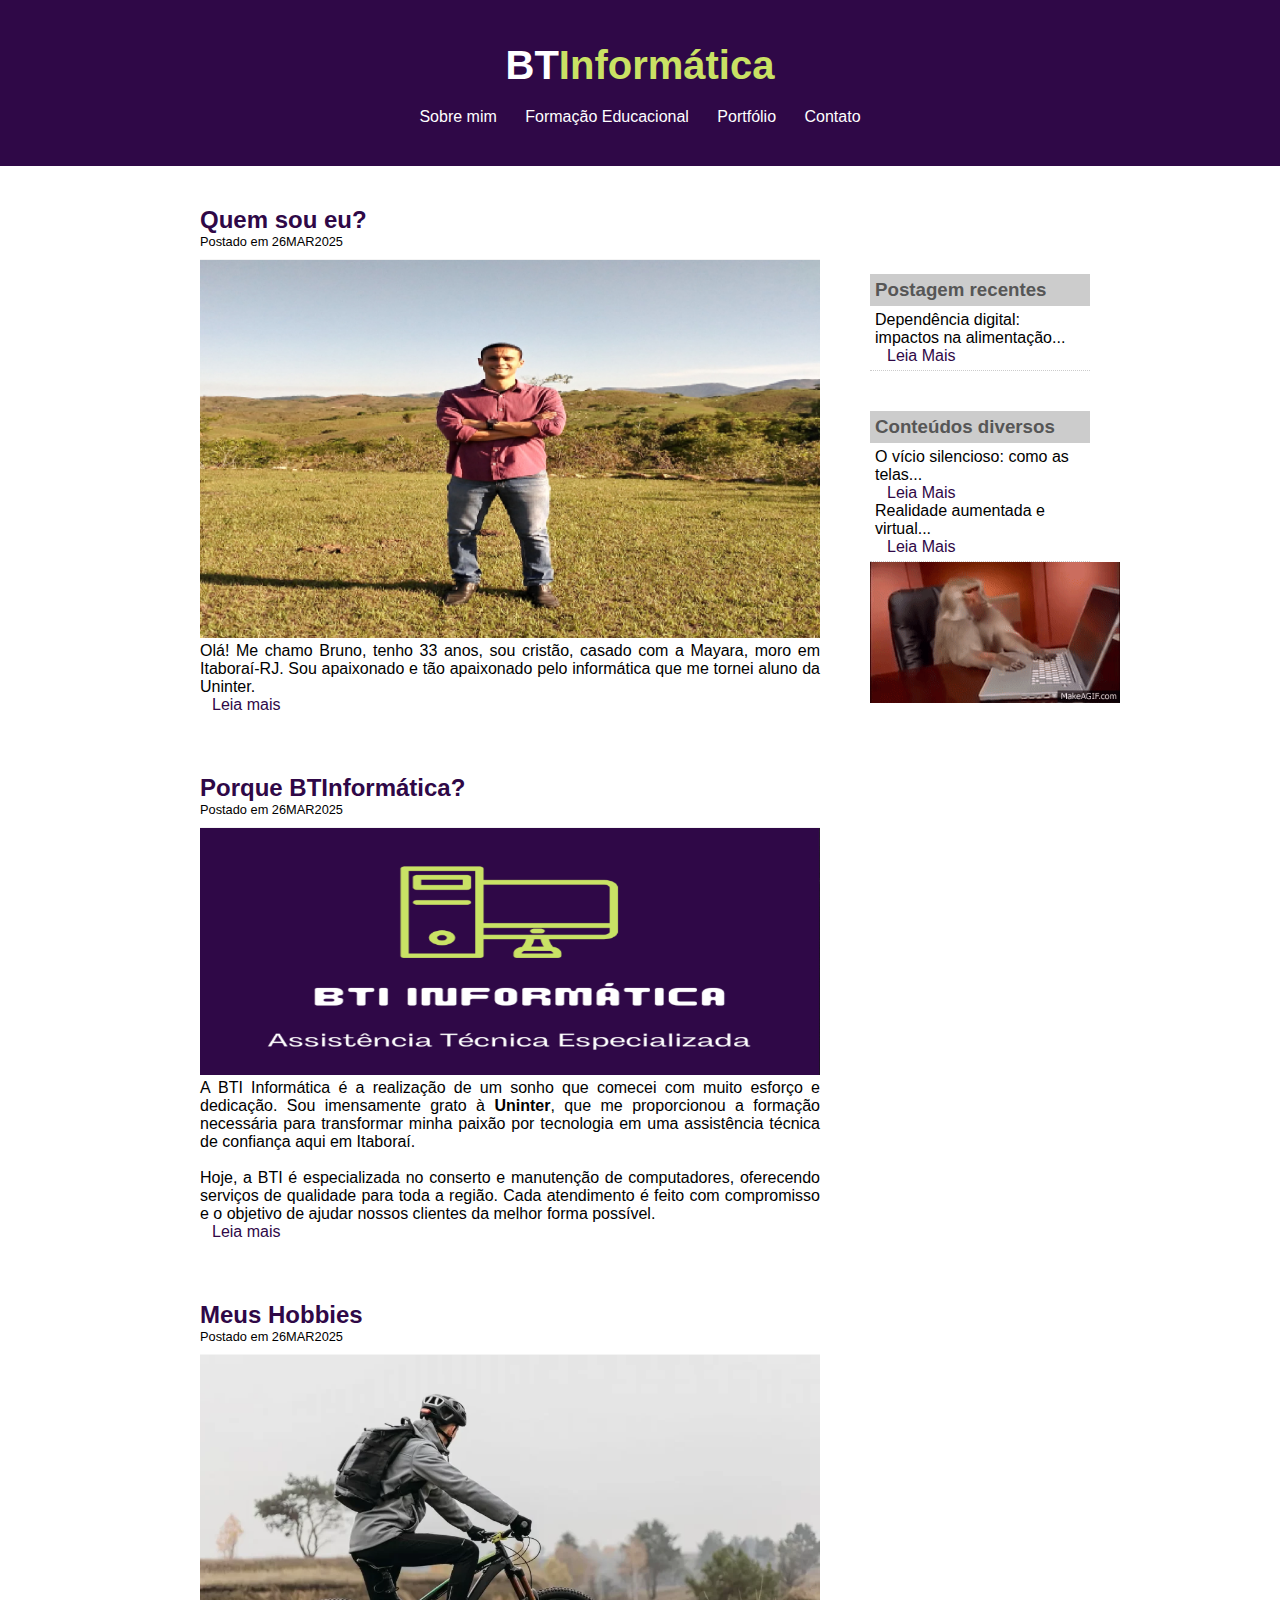
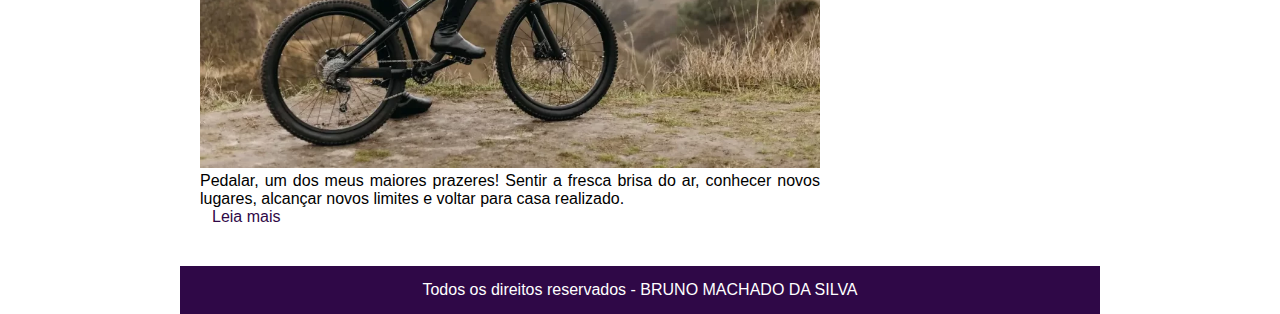
<file: index.html>
<!DOCTYPE html> <!-- Declara que este documento é HTML5 -->
<html>
<head>
    <title> BTI Informática - Assistência técnica </title> <!-- Título da página que aparece na aba do navegador -->
    <meta charset="utf-8"> <!-- Garante que acentos e caracteres especiais sejam exibidos corretamente -->
    <meta name="viewport" content="width=device-width, initial-scale=1.0"> <!-- Ajusta a página para dispositivos móveis -->
    <link rel="stylesheet" type="text/css" href="css/estilo.css"> <!-- Conecta ao arquivo de estilos -->
</head>
<body>

    <div id="area-cabecalho"> <!-- Cabeçalho do site -->
    
        <div id="area-logo"> <!-- Parte do logo -->
            <h1><span class="bt">BT<span class="branco">Informática</span></h1> <!-- Texto estilizado para o logo -->
        </div>

        <div id="area-menu"> <!-- Menu de navegação -->
            <a href="index.html">Sobre mim</a>
            <a href="formacao.html">Formação Educacional</a>
            <a href="portfolio.html">Portfólio</a>
            <a href="contato.html">Contato</a>
        </div>
    </div>

    <div id="area-principal"> <!-- Parte principal do conteúdo -->
        <div id="area-postagens"> <!-- Onde ficam as postagens principais -->

            <div class="postagem"> <!-- Primeira postagem -->
                <h2> Quem sou eu?</h2>
                <span class="data-postagem">Postado em 26MAR2025</span> <!-- Data da postagem -->
                <img width="620px" src="imagens/imagem1.jpg"> <!-- Imagem da postagem -->
                <p style="text-align: justify;">
                Olá! Me chamo Bruno, tenho 33 anos, sou cristão, casado com a Mayara, moro em Itaboraí-RJ. Sou apaixonado e 
                tão apaixonado pelo informática que me tornei aluno da Uninter.
                </p>
                <a href="">Leia mais</a> <!-- Link para ler mais -->
            </div>

            <div class="postagem"> <!-- Segunda postagem -->
                <h2> Porque BTInformática? </h2>
                <span class="data-postagem">Postado em 26MAR2025</span>
                <img width="620px" src="imagens/imagem2.png">
                <p style="text-align: justify;">
                    A BTI Informática é a realização de um sonho que comecei com muito esforço e dedicação. 
                    Sou imensamente grato à <strong>Uninter</strong>, que me proporcionou a formação necessária para transformar 
                    minha paixão por tecnologia em uma assistência técnica de confiança aqui em Itaboraí.
                    <br></br>
                    Hoje, a BTI é especializada no conserto e manutenção de computadores, oferecendo serviços de 
                    qualidade para toda a região. Cada atendimento é feito com compromisso e o objetivo de ajudar 
                    nossos clientes da melhor forma possível.
                </p>
                <a href="">Leia mais</a>
            </div>

            <div class="postagem"> <!-- Terceira postagem -->
                <h2> Meus Hobbies </h2>
                <span class="data-postagem">Postado em 26MAR2025</span>
                <img width="620px" src="imagens/imagem3.jpg">
                <p style="text-align: justify;">
                    Pedalar, um dos meus maiores prazeres! Sentir a fresca brisa do ar, conhecer novos lugares, 
                    alcançar novos limites e voltar para casa realizado.
                </p>
                <a href="">Leia mais</a>
            </div>
        </div>

        <div id="area-lateral"> <!-- Barra lateral -->
            <div class="conteudo-lateral">
                <h3>Postagem recentes</h3>
                <div class="texto-lateral"> <!-- Link de conteúdo lateral -->
                    <p>Dependência digital: impactos na alimentação...</p>
                    <a href="https://weco.org.br/p/dependencia-digital-impactos-na-alimentacao-e-sentimento-de-solidao">Leia Mais</a>
                </div>
            </div>

            <div class="conteudo-lateral">
                <h3>Conteúdos diversos</h3>
                <div class="texto-lateral">
                    <p>O vício silencioso: como as telas...</p>
                    <a href="https://weco.org.br/...">Leia Mais</a><br>
                    <p>Realidade aumentada e virtual...</p>
                    <a href="https://weco.org.br/...">Leia Mais</a><br>
                </div>
                <div class="gif-container"> <!-- Espaço para o GIF animado -->
                    <img src="imagens/monkey.gif" alt="Gif animado" width="250px">
                </div>
            </div>
        </div>
        
        <div id="rodape"> <!-- Rodapé do site -->
            Todos os direitos reservados - BRUNO MACHADO DA SILVA
        </div>
    </div>

</body>
</html>
</file>
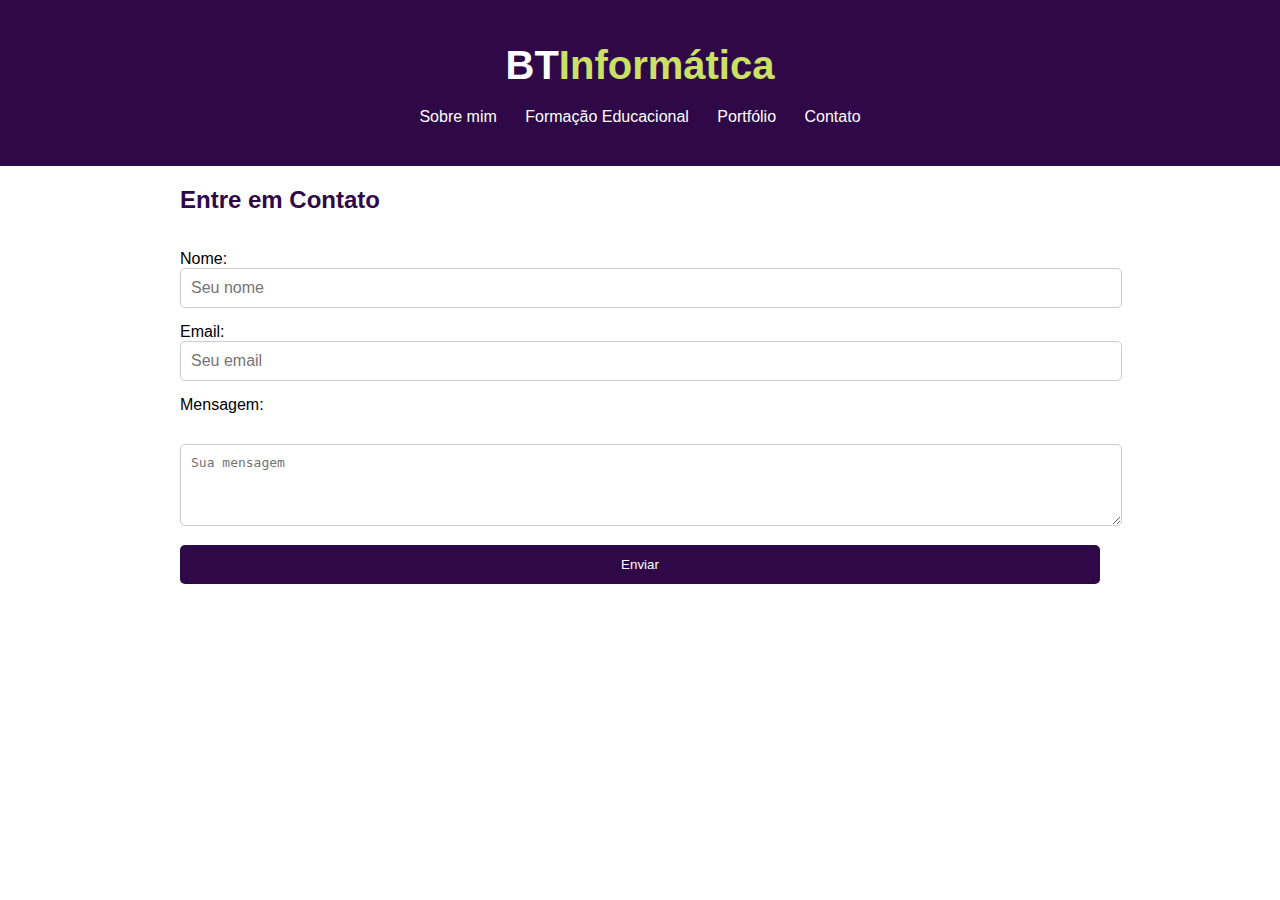
<file: contato.html>
<!-- Declaração do tipo de documento como HTML5 -->
<!DOCTYPE html>
<html lang="pt-br"> <!-- Define o idioma principal como português do Brasil -->
<head>
    <meta charset="UTF-8"> <!-- Garante que acentos e caracteres especiais sejam exibidos corretamente -->
    <meta name="viewport" content="width=device-width, initial-scale=1.0"> <!-- Ajusta a página para dispositivos móveis -->
    <title>Contato - BTI Informática</title> <!-- Título da aba no navegador -->
    <link rel="stylesheet" type="text/css" href="css/estilo.css"> <!-- Importa o arquivo CSS de estilos -->
</head>
<body>

    <div id="area-cabecalho"> <!-- Área do cabeçalho -->
        <div id="area-logo"> <!-- Área do logo -->
            <h1><span class="bt">BT<span class="branco">Informática</span></h1> <!-- Logo da BTI Informática -->
        </div>

        <div id="area-menu"> <!-- Menu de navegação -->
            <a href="index.html">Sobre mim</a> <!-- Link para a página 'Sobre mim' -->
            <a href="formacao.html">Formação Educacional</a> <!-- Link para a página 'Formação Educacional' -->
            <a href="portfolio.html">Portfólio</a> <!-- Link para a página 'Portfólio' -->
            <a href="contato.html">Contato</a> <!-- Link para a página 'Contato' -->
        </div>
    </div>

    <div id="area-principal"> <!-- Área principal do conteúdo -->
        <h2>Entre em Contato</h2> <!-- Título da seção de contato -->
        <br></br>

        <form action="#" method="POST" id="form-contato"> <!-- Formulário de contato -->
            <label for="nome">Nome:</label> <!-- Rótulo para o campo Nome -->
            <input type="text" id="nome" name="nome" placeholder="Seu nome" required> <!-- Campo para inserir o nome -->

            <label for="email">Email:</label> <!-- Rótulo para o campo Email -->
            <input type="email" id="email" name="email" placeholder="Seu email" required> <!-- Campo para inserir o email -->

            <label for="mensagem">Mensagem:</label> <!-- Rótulo para o campo Mensagem -->
            <textarea id="mensagem" name="mensagem" rows="4" placeholder="Sua mensagem" required></textarea> <!-- Área de texto para inserir a mensagem -->

            <button type="submit">Enviar</button> <!-- Botão para enviar o formulário -->
        </form>
    </div>

</body>
</html>
</file>
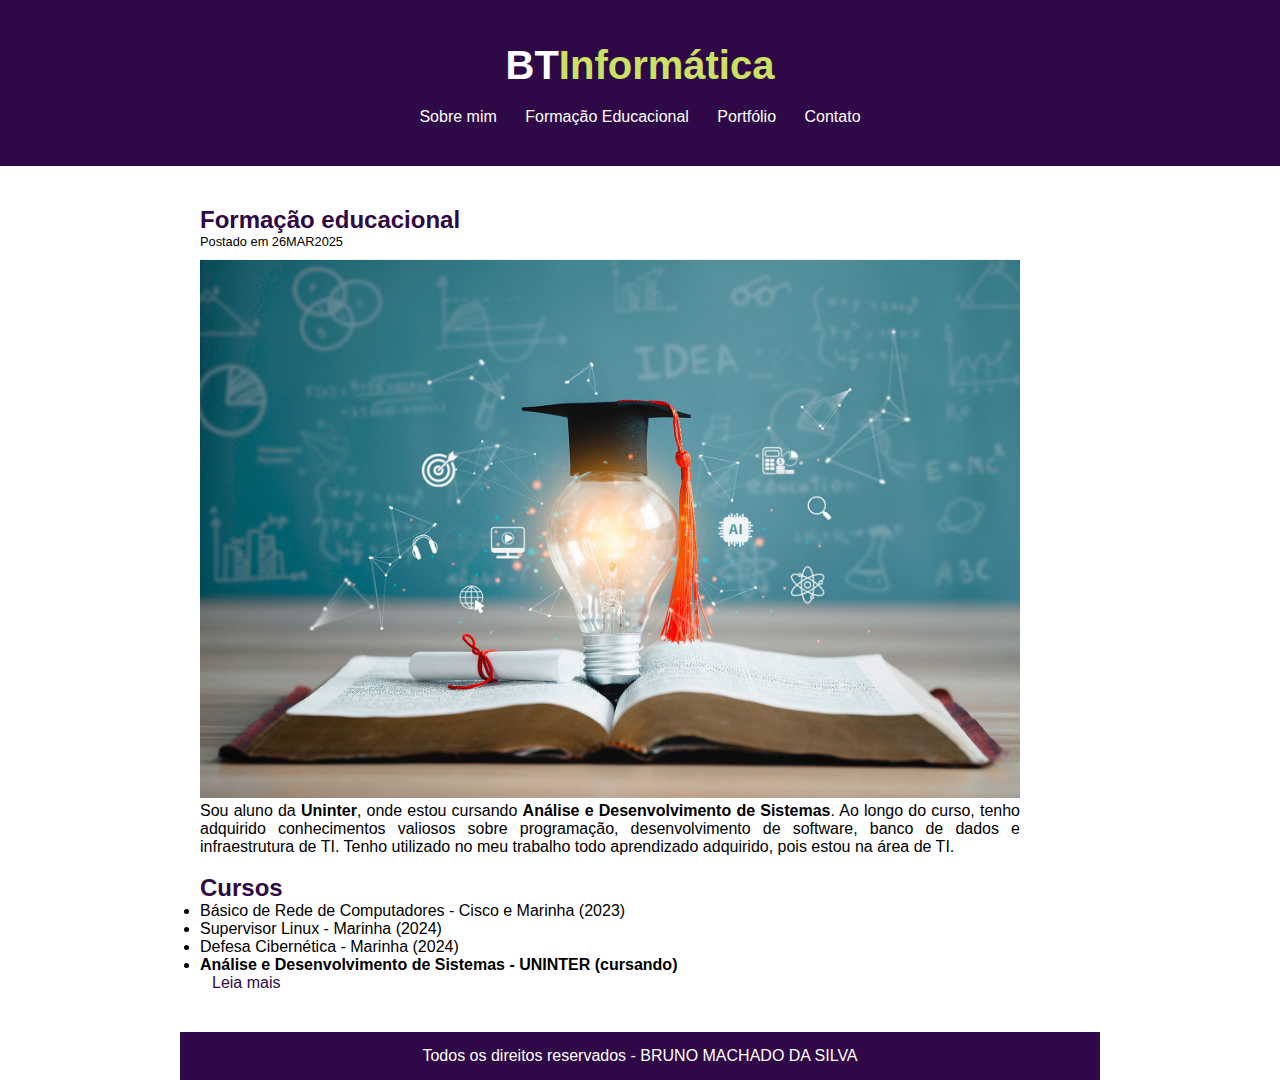
<file: formacao.html>
<!DOCTYPE html> <!-- Declara que o documento é HTML5 -->
<html>
<head>
    <title> BTI Informática - Assistência técnica </title> <!-- Título da página -->
    <meta charset="utf-8"> <!-- Garante que caracteres especiais fiquem corretos -->
    <meta name="viewport" content="width=device-width, initial-scale=1.0"> <!-- Ajusta a página para dispositivos móveis -->
    <link rel="stylesheet" type="text/css" href="css/estilo.css"> <!-- Link para o CSS -->
</head>
<body>

    <div id="area-cabecalho"> <!-- Início do cabeçalho -->
    
        <div id="area-logo"> <!-- Logo da página -->
            <h1><span class="bt">BT<span class="branco">Informática</span></h1>
        </div>

        <div id="area-menu"> <!-- Menu de navegação -->
            <a href="index.html">Sobre mim</a>
            <a href="formacao.html">Formação Educacional</a>
            <a href="portfolio.html">Portfólio</a>
            <a href="contato.html">Contato</a>
        </div>
    </div>

    <div id="area-principal"> <!-- Início da parte principal -->
        <div id="area-postagens-formacao"> <!-- Seção de formação educacional -->
            <!--Início da Postagem 1-->
            <div class="postagem"> <!-- Postagem com informações sobre formação -->
                <h2> Formação educacional</h2>
                <span class="data-postagem">Postado em 26MAR2025</span> <!-- Data da postagem -->
                <img width="820px" src="imagens/imagem4.jpg"> <!-- Imagem relacionada -->
                <p style="text-align: justify;">
                Sou aluno da <strong>Uninter</strong>, onde estou cursando <strong>Análise e Desenvolvimento de Sistemas</strong>. 
                Ao longo do curso, tenho adquirido conhecimentos valiosos sobre programação, desenvolvimento de software, 
                banco de dados e infraestrutura de TI. Tenho utilizado no meu trabalho todo aprendizado adquirido, 
                pois estou na área de TI. 
                </p>
                <div>
                    <br>
                    <h2> Cursos </h2> <!-- Lista de cursos realizados -->
                    <ul style="text-align: justify;">
                        <li>Básico de Rede de Computadores - Cisco e Marinha (2023)</li>
                        <li>Supervisor Linux - Marinha (2024)</li>
                        <li>Defesa Cibernética - Marinha (2024)</li>
                        <li><strong>Análise e Desenvolvimento de Sistemas - UNINTER (cursando)</strong></li>
                    </ul>
                </div>
                <a href="">Leia mais</a> <!-- Link para mais detalhes -->
            </div><!-- Término da Postagem-->
        </div>

        <div id="rodape"> <!-- Rodapé da página -->
            Todos os direitos reservados - BRUNO MACHADO DA SILVA
        </div>
    </div>

</body>
</html>
</file>
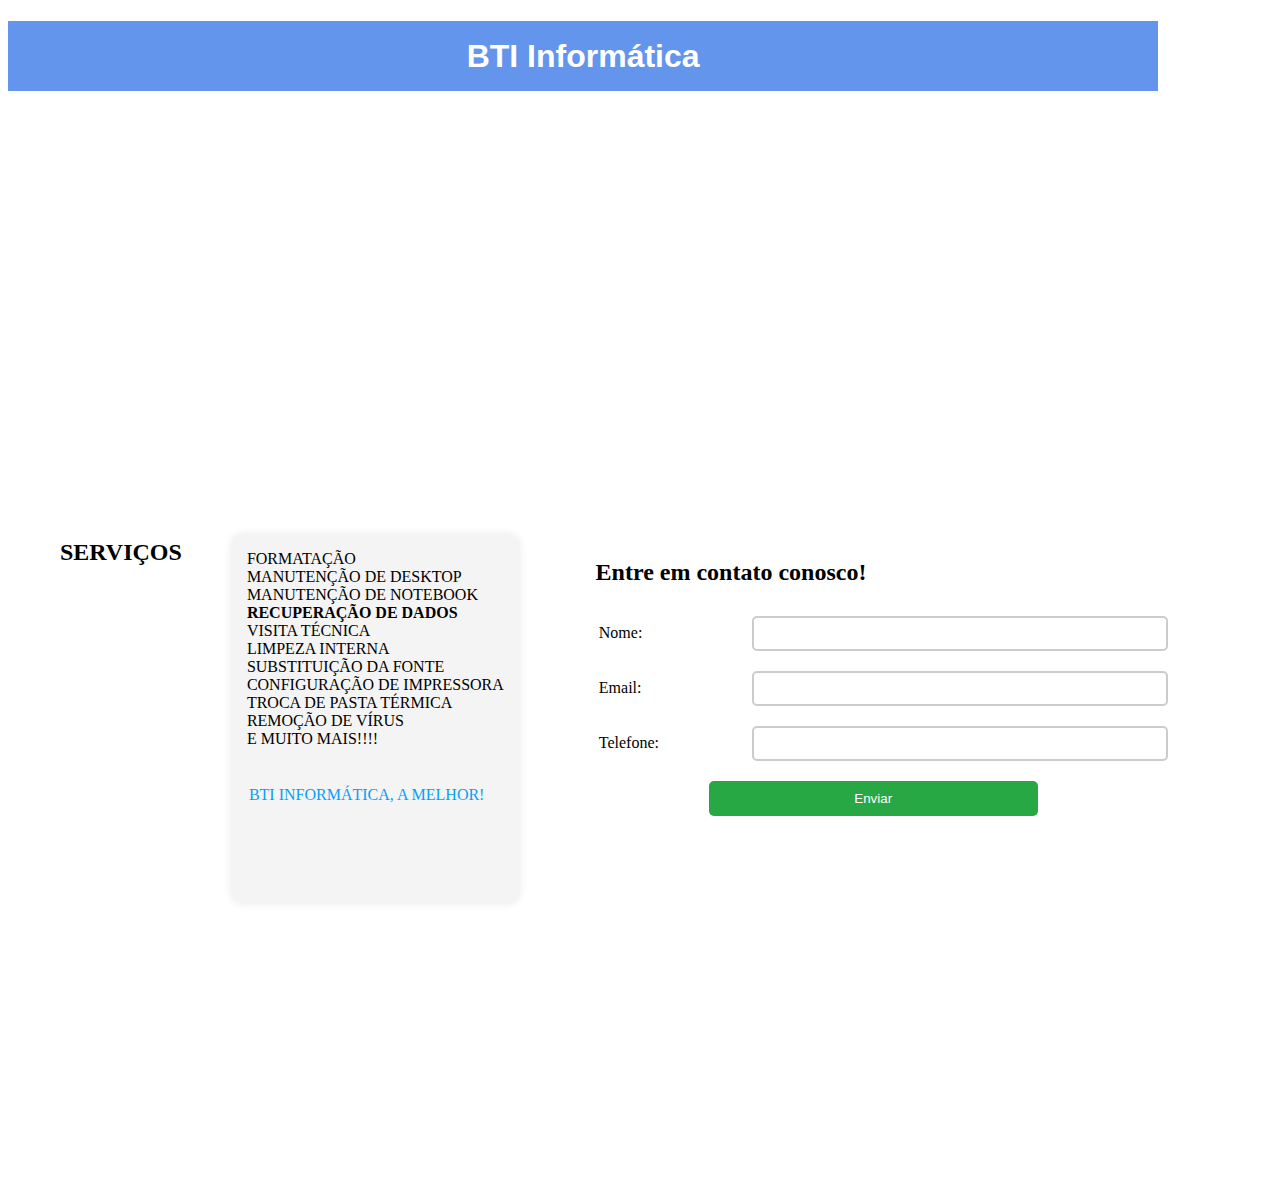
<file: portfolio.html>
<!DOCTYPE html> <!-- Define que este documento é um arquivo HTML5 -->
<html lang="pt-br"> <!-- Define o idioma como português do Brasil -->
<head>
    <meta charset="UTF-8"> <!-- Garante que acentos e caracteres especiais sejam exibidos corretamente -->
    <meta name="viewport" content="width=device-width, initial-scale=1.0"> <!-- Deixa o site responsivo em dispositivos móveis -->
    <link rel="stylesheet" type="text/css" href="css/estilo2.css"> <!-- Link para o arquivo de estilos -->
    <title>BTI Informática</title> <!-- Título que aparece na aba do navegador -->
</head>
<body>
    <h1>BTI Informática</h1> <!-- Título principal da página -->
    
    <div class="img"></div> <!-- Área reservada para uma imagem (provavelmente via CSS) -->
    <div class="img2"></div> <!-- Outra área de imagem -->
    <div class="img3"></div> <!-- Mais uma área de imagem -->

    <div class="listas"> <!-- Área com a lista de serviços -->
        <!-- Espaçamento extra para organizar o layout -->
        <br></br><br></br><br></br><br></br><br></br><br></br> 
        
        <h2 style="text-align: center;"> SERVIÇOS </h2> <!-- Título da seção de serviços -->
        <ul style="text-align: justify"> <!-- Lista com os serviços oferecidos -->
            <li>FORMATAÇÃO</li>
            <li>MANUTENÇÃO DE DESKTOP</li>
            <li>MANUTENÇÃO DE NOTEBOOK</li>
            <li><strong>RECUPERAÇÃO DE DADOS</strong></li>
            <li>VISITA TÉCNICA</li>
            <li>LIMPEZA INTERNA</li>
            <li>SUBSTITUIÇÃO DA FONTE</li>
            <li>CONFIGURAÇÃO DE IMPRESSORA</li>
            <li>TROCA DE PASTA TÉRMICA</li>
            <li>REMOÇÃO DE VÍRUS</li>
            <li>E MUITO MAIS!!!!</li>
            <br></br> <!-- Espaçamento adicional -->
            <div class="h3">BTI INFORMÁTICA, A MELHOR!</div> <!-- Frase de destaque -->
        </ul>

    <div class="form-container"> <!-- Área para o formulário de contato -->
        <h2>Entre em contato conosco!</h2> <!-- Título do formulário -->
        <form method="POST"> <!-- Formulário que envia os dados via método POST -->
            <table> <!-- Tabela para organizar os campos do formulário -->
                <tr>
                    <td>Nome:</td> <!-- Campo para o nome -->
                    <td><input type="text" name="text" required></td>
                </tr>
                <tr>
                    <td>Email:</td> <!-- Campo para o e-mail -->
                    <td><input type="email" name="email" required></td>
                </tr>
                <tr>
                    <td>Telefone:</td> <!-- Campo para o telefone -->
                    <td><input type="tel" name="telefone" required></td>
                </tr>
                <tr>
                    <td colspan="2"><button type="submit">Enviar</button></td> <!-- Botão de envio -->
                </tr>
            </table>
        </form>
    </div>

</div> <!-- Fim da área "listas" -->

</body>
</html>
</file>
<file: css/estilo.css>
* { 
    margin: 0; /* Tirar margens padrão pra não ficar desalinhado */
    padding: 0; /* Tira o espaço interno padrão também */
}

body {
    font-size: 1em; /* Texto padrão, nem muito grande nem pequeno */
    font-family: Verdana, Geneva, Tahoma, sans-serif; /* Fonte que deixa o texto mais legível */
    background: white; /* Fundo branco básico */
}

#area-cabecalho {
    background-color: #2f0847; /* Roxinho no cabeçalho pra destacar */
    color: white; /* Texto branco pra combinar com o fundo roxo */
    padding: 30px; /* Espaço interno pra não ficar espremido */
    text-align: center; /* Centraliza tudo bonitinho */
}

#area-logo, #area-menu {
    padding: 10px; /* Um espacinho dentro do logo e menu pra não grudar */
}

#area-principal {
    width: 920px; /* Largura padrão pra manter organizado */
    margin: 0 auto; /* Centraliza a área principal */
    padding-top: 20px;
}

#area-lateral {
    background: white; /* Deixa branco pra não pesar muito na cor */
    padding-top: 78px; /* Dá uma distância do topo */
}

#area-postagens {
    width: 660px; /* Área principal das postagens */
    float: left; /* Joga essa área pra esquerda */
}

#area-postagens-formacao {
    width: 860px; /* Área maior pras postagens de formação */
}

#area-lateral {
    width: 240px; /* Largura padrão da barra lateral */
    float: right; /* Joga essa parte pra direita */
}

.postagem {
    padding: 20px; /* Espaçamento dentro de cada postagem */
    margin-bottom: 20px; /* Espaço entre as postagens */
    background: white; /* Fundo branco básico */
}

.conteudo-lateral {
    background: white;
    padding: 10px; /* Espaço interno padrão */
    margin-bottom: 20px; /* Espaço entre as seções laterais */
}

.texto-lateral {
    font-size: 1em; /* Texto padrão nas laterais */
    padding: 5px; /* Um espaçamento interno leve */
    border-bottom: 1px dotted #ccc; /* Linha pontilhada pra dividir seções */
}

#rodape {
    clear: both; /* Faz o rodapé sempre ficar no final */
    text-align: center; /* Centraliza o texto */
    padding: 15px; /* Dá um espaço confortável no rodapé */
    background: #2f0847; /* Roxinho igual ao cabeçalho pra combinar */
    color: white; /* Texto branco pra destacar no fundo roxo */
}

/* LINKS */
a {
    text-decoration: none; /* Tira aquele sublinhado chato */
}

a:link, a:visited {
    color: #2f0847; /* Roxinho nos links padrão e visitados */
    padding: 8px 12px; /* Espaçamento pra deixar maior e clicável */
    text-decoration: none;
}


a:hover {
    color: #2f0847; /* Mantém a cor fixa */
    text-decoration: underline; /* Adiciona sublinhado só ao passar o mouse */
    text-decoration: none;
}

#area-cabecalho a:link, #area-cabecalho a:visited {
    color: white; /* Links brancos no cabeçalho pro contraste */
    text-decoration: none;
}

#area-cabecalho a:hover {
    color: #2f0847; /* Fica roxo ao passar o mouse */
    background: white; /* Fundo branco no hover pra destacar */
    text-decoration: none;
}

/* TÍTULOS */
h1 {
    color: #ffffff; /* Título principal branco pra se destacar */
    font-size: 2.5em; /* Bem grandão mesmo */
}

h2 {
    color: #2f0847; /* Roxinho pros subtítulos pra manter o padrão */
}

h3 {
    color: #565656; /* Cinzinha suave pros títulos menores */
    background: #CCC; /* Fundo cinza claro pra destacar */
    padding: 5px; /* Espaço dentro do título pra não colar */
}

.branco {
    color: #cae164; /* Corzinha amarelada diferente pra chamar atenção */
    transition: transform 0.3s ease; /* Efeito suave ao passar o mouse */
    display: inline-block; /* Permite aplicar efeitos como `scale` */
}

.branco:hover {
    transform: scale(0.95); /* Dá uma encolhidinha legal no hover */
}

.data-postagem {
    font-size: 0.8em; /* Data menorzinha pra não roubar atenção */
    border-bottom: 1px solid #f4f4f4; /* Linha sutil separando */
    padding-bottom: 10px; /* Espaçamento pra ficar organizado */
    display: block; /* Ocupa a linha toda */
}

.grande {
    font-size: 2em; /* Texto grandão pra chamar atenção */
}

#area-logo h1 {
    font-size: 40px; /* Tamanho padrão do título principal */
}

#area-logo h1 .bt {
    font-size: 40px; /* Deixa o "BT" com tamanho específico */
    vertical-align: middle; /* Alinha no meio certinho */
}

/* CAMPOS DO FORMULÁRIO */
form input, form textarea {
    width: 100%; /* Campos esticados pra facilitar digitação */
    padding: 10px; /* Espaço confortável nos campos */
    margin-bottom: 15px; /* Espaço entre cada campo */
    border: 1px solid #ccc; /* Bordas discretas */
    border-radius: 5px; /* Cantinhos arredondados pro visual legal */
    font-size: 1em; /* Fonte padrão */
}

form textarea {
    margin-top: 30px; /* Dá uma afastadinha pra não ficar colado */
}

/* BOTÃO */
form button {
    background-color: #2f0847; /* Roxinho padrão */
    color: white; /* Texto branco no botão pra destacar */
    padding: 12px; /* Botão grandinho pra ser fácil de clicar */
    width: 100%; /* Botão largão */
    border: none; /* Sem borda, visual limpo */
    border-radius: 5px; /* Cantos arredondados */
    cursor: pointer; /* Mãozinha pra indicar que dá pra clicar */
}

form button:hover {
    background-color: #5d1f77; /* Roxo mais escuro no hover */
}

/* GIF FINAL */
.gif-final {
    position: absolute; /* Deixa ele grudado no final */
    bottom: 0; /* No pé da página */
    left: 50%; /* Centralizado no meio */
    width: 150px; /* Tamanho ideal pro visual */
    margin-bottom: 20px; /* Um espacinho pra não colar na borda */
}
</file>
<file: css/estilo2.css>
h1 {
    font-family: 'Lucida Sans', 'Lucida Sans Regular', 'Lucida Grande', 'Lucida Sans Unicode', Geneva, Verdana, sans-serif;
    background-color: cornflowerblue; /* Fundo azul bonito pra destacar o título */
    width: 91%; /* Dei uma ajustada pra não ocupar a tela toda */
    height: 70px;
    text-align: center; /* Deixa o texto no meio */
    line-height: 70px; /* Centraliza verticalmente */
    color: white; /* Deixa o texto branco pra destacar */
}

div {
    width: 25%; /* Cada imagem vai ocupar 25% do espaço */
    height: 400px; /* Mantém um tamanho padrão */
    background-size: cover; /* Faz a imagem cobrir o espaço certinho */
    float: left; /* Coloca as imagens lado a lado */
    margin: 2px; /* Dá um espaçamento pra não grudar */
}

.img {
    background-image: url('https://cdn.pixabay.com/photo/2014/04/05/11/06/man-314424_1280.jpg'); /* Primeira imagem */
}

.img2 {
    background-image: url('https://cdn.pixabay.com/photo/2020/04/24/20/27/computer-5088593_1280.jpg'); /* Segunda imagem */
}

.img3 {
    background-image: url('https://cdn.pixabay.com/photo/2014/08/26/21/27/service-428540_960_720.jpg'); /* Terceira imagem */
    width: 40%; /* Essa eu deixei maior pra dar um destaque */
}

.form-container {
    width: 90%; /* O formulário ocupa quase a tela toda */
    margin: auto; /* Centraliza na tela */
    padding: 20px;
    background: white;
    text-align: center; /* Alinha o conteúdo no meio */
}

table {
    width: 200%; /* Tamanho exagerado, pode ajustar se precisar */
    border-collapse: collapse; /* Tira os espaços entre as células */
}

td {
    padding: 10px;
    text-align: left; /* Deixa os textos alinhados à esquerda */
}

input {
    width: 100%; /* Ocupa todo o espaço da célula */
    padding: 8px;
    border: 2px solid #ccc; /* Borda cinza pra dar um destaque */
    border-radius: 5px; /* Arredondado pra ficar bonito */
}

button {
    background-color: #28a745; /* Verde chamativo */
    color: white;
    padding: 10px;
    border: none;
    border-radius: 5px;
    cursor: pointer; /* Muda o cursor pra indicar que pode clicar */
    width: 60%;
    display: block;
    text-align: center;
    margin: auto;
}

button:hover {
    background-color: #218838; /* Tom de verde um pouco mais escuro quando passa o mouse */
}

.listas {
    display: -webkit-inline-box; /* Deixa as listas lado a lado */
    justify-content: center; /* Centraliza as listas */
    gap: 50px; /* Espaço entre elas pra não ficarem grudadas */
}

.listas ul {
    list-style-type: none; /* Remove os pontinhos da lista */
    padding: 0;
    text-align: center; /* Centraliza o texto */
    background: #f4f4f4; /* Fundo cinza claro */
    padding: 15px;
    border-radius: 10px; /* Deixa os cantos arredondados */
    box-shadow: 0 0 10px rgba(0, 0, 0, 0.1); /* Sombra pra destacar */
}

.h3 {
    color: #069ff7; /* Azul vibrante */
    width: auto; /* Ajuste automático */
}
</file>
